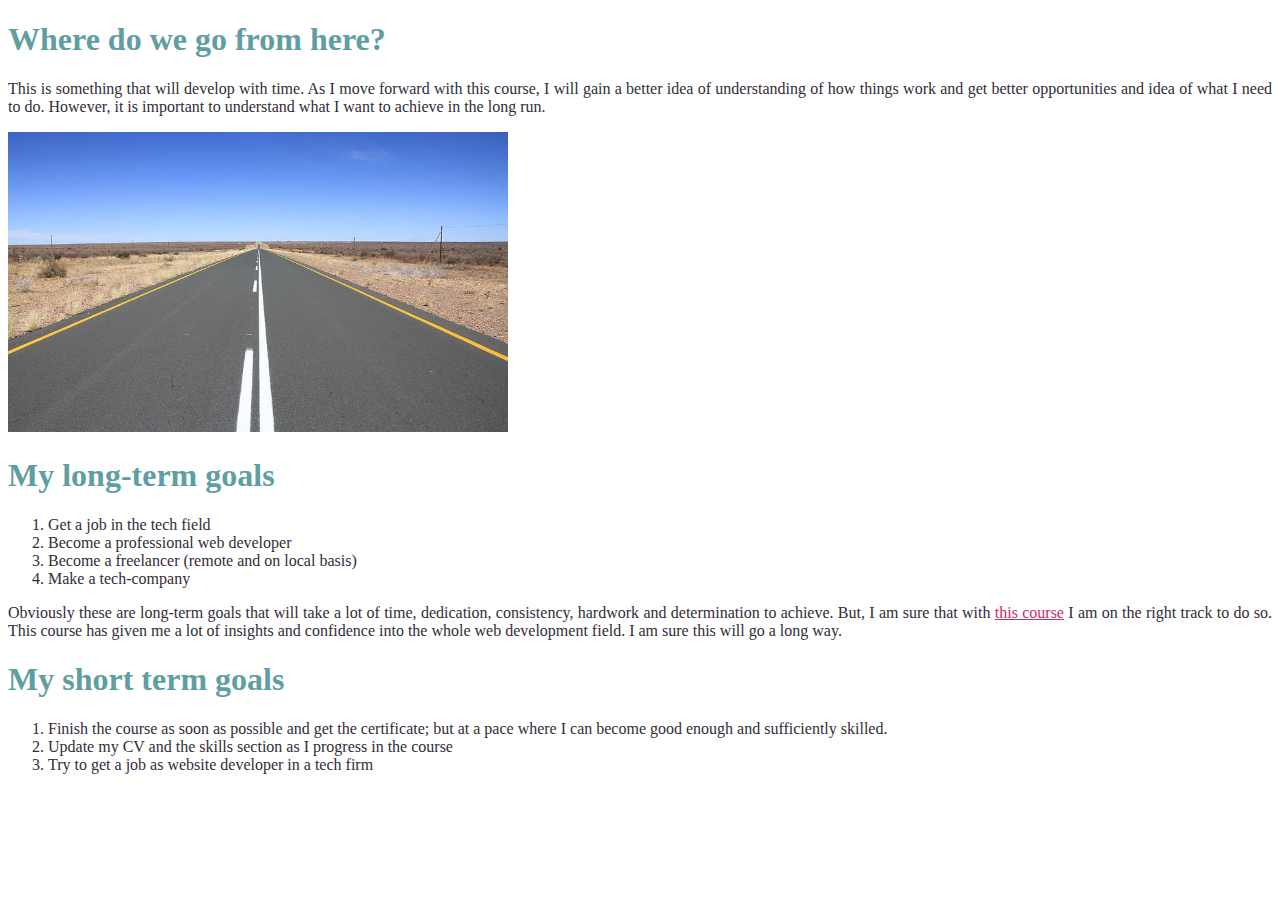
<file: Where do we go from here.html>
<!DOCTYPE html>
<html lang="en">
<head>
    <meta charset="UTF-8">
    <meta http-equiv="X-UA-Compatible" content="IE=edge">
    <meta name="viewport" content="width=device-width, initial-scale=1.0">
    <title>Where do We go from here?</title>
    <link rel="stylesheet" type="text/css" href="Styles.css">
</head>
<body>
    <h1>Where do we go from here?</h1>
        <p>This is something that will develop with time. As I move forward with this course, I will gain a better idea of understanding of how things work and get better opportunities and idea of what I need to do. However, it is important to understand what I want to achieve in the long run.</p>
        <img src="Way forward.jpg" alt="Road pointing forward" width="500" height="300">
        <h1>My long-term goals</h1>
    <ol>
        <li>Get a job in the tech field</li>
        <li>Become a professional web developer</li>
        <li>Become a freelancer (remote and on local basis)</li>
        <li>Make a tech-company</li>
    </ol>
    <p>Obviously these are long-term goals that will take a lot of time, dedication, consistency, hardwork and determination to achieve. But, I am sure that with <a href="https://www.udemy.com/course/the-complete-web-development-bootcamp/">this course</a> I am on the right track to do so. This course has given me a lot of insights and confidence into the whole web development field. I am sure this will go a long way.</p>
    <h1>My short term goals</h1>
    <ol>
        <li>Finish the course as soon as possible and get the certificate; but at a pace where I can become good enough and sufficiently skilled.</li>
        <li>Update my CV and the skills section as I progress in the course</li>
        <li>Try to get a job as website developer in a tech firm</li>
    </ol>
    </body>
</html>
</file>
<file: Styles.css>
Styles.css
body { 
    background-color: #F0EEED;
  }
  h1 {
    text-align: left;
    color: #609EA2;
    font-size: 2em;
  }
  
  p {
    text-align: justify;
    color: #332C39;
    font-family: "Times New Roman", times, serif; 
    font-size: 1em;
  }
  ol {
    text-align: justify;
    color: #332C39;
    font-family: "Times New Roman", times, serif; 
    font-size: 1em;
  }
  
  li {
    text-align: justify;
    color: #332C39;
    font-family: "Times New Roman", times, serif; 
    font-size: 1em;
  }
  hr {
          text-align: center;
          height: 1px;
          background-color: #C92C6D;
    }
  a {
          color: #C92C6D;
          font-style: bold;
  }
</file>
